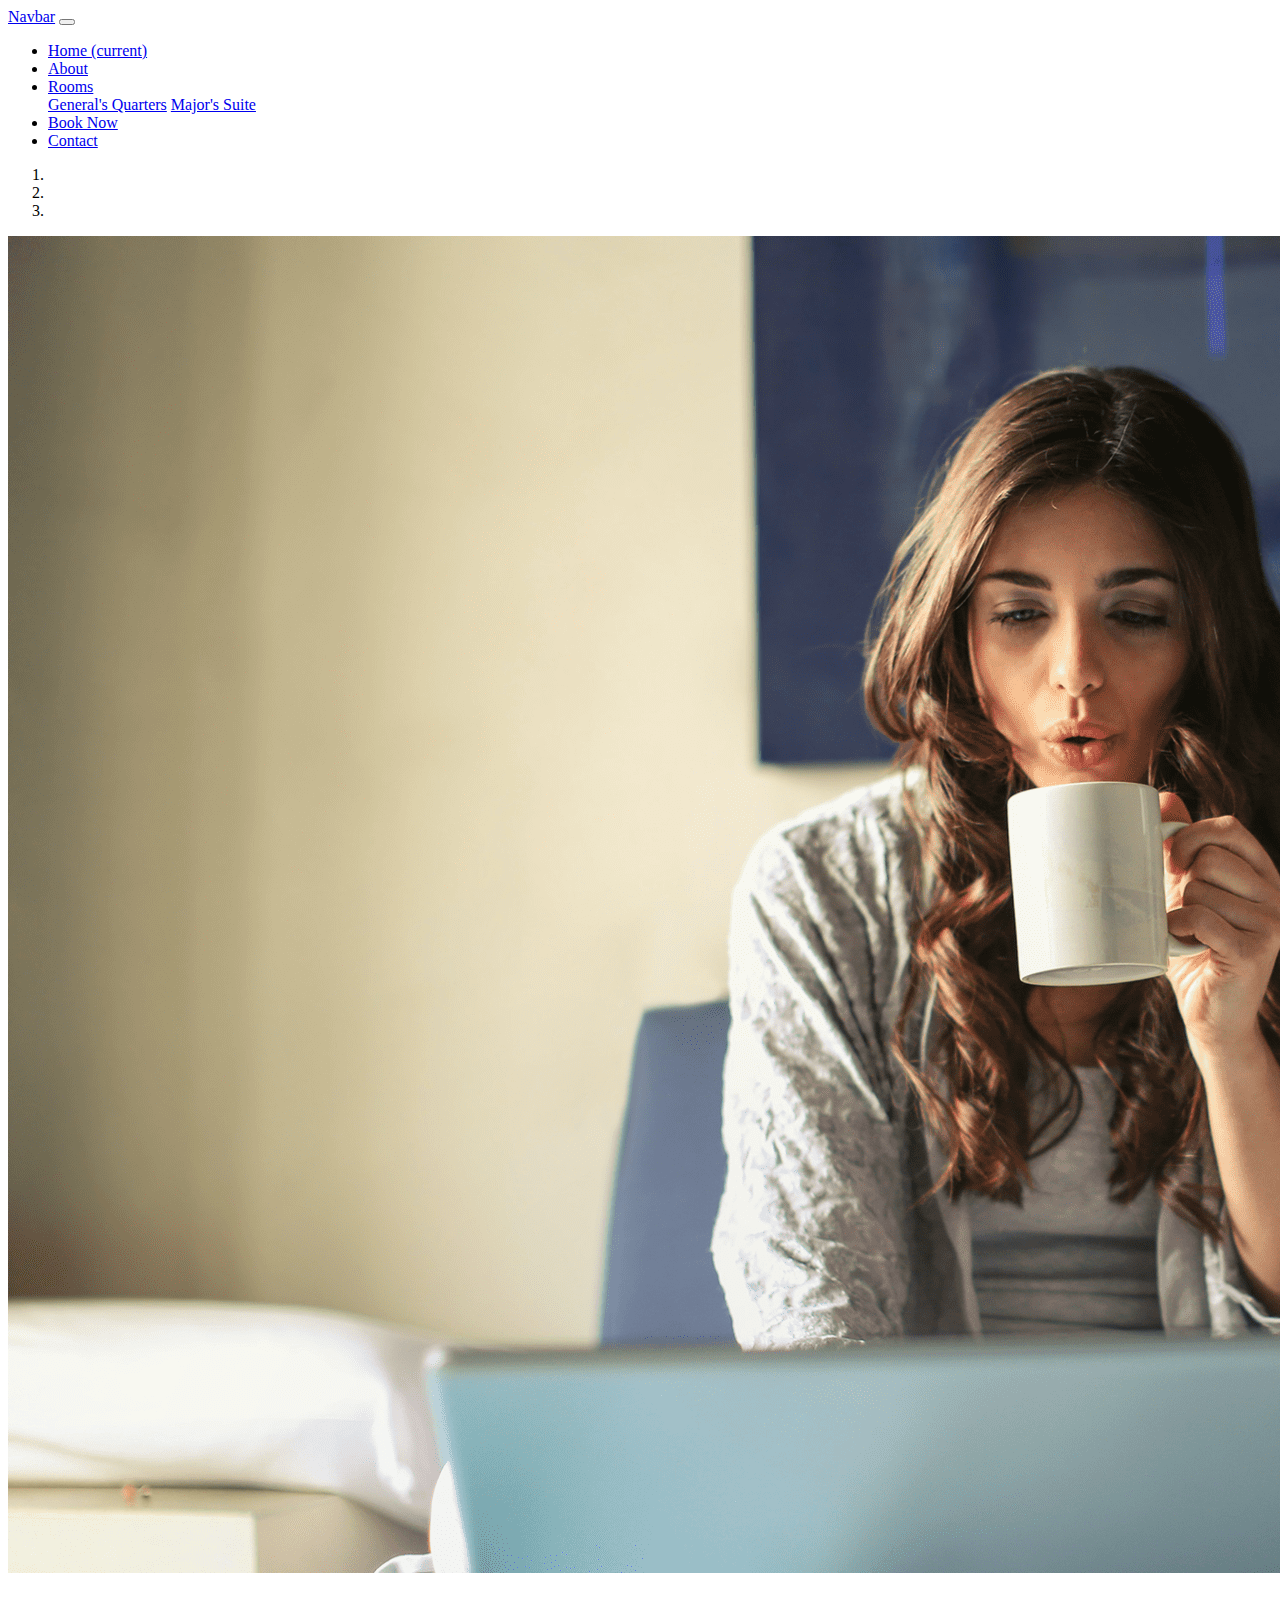
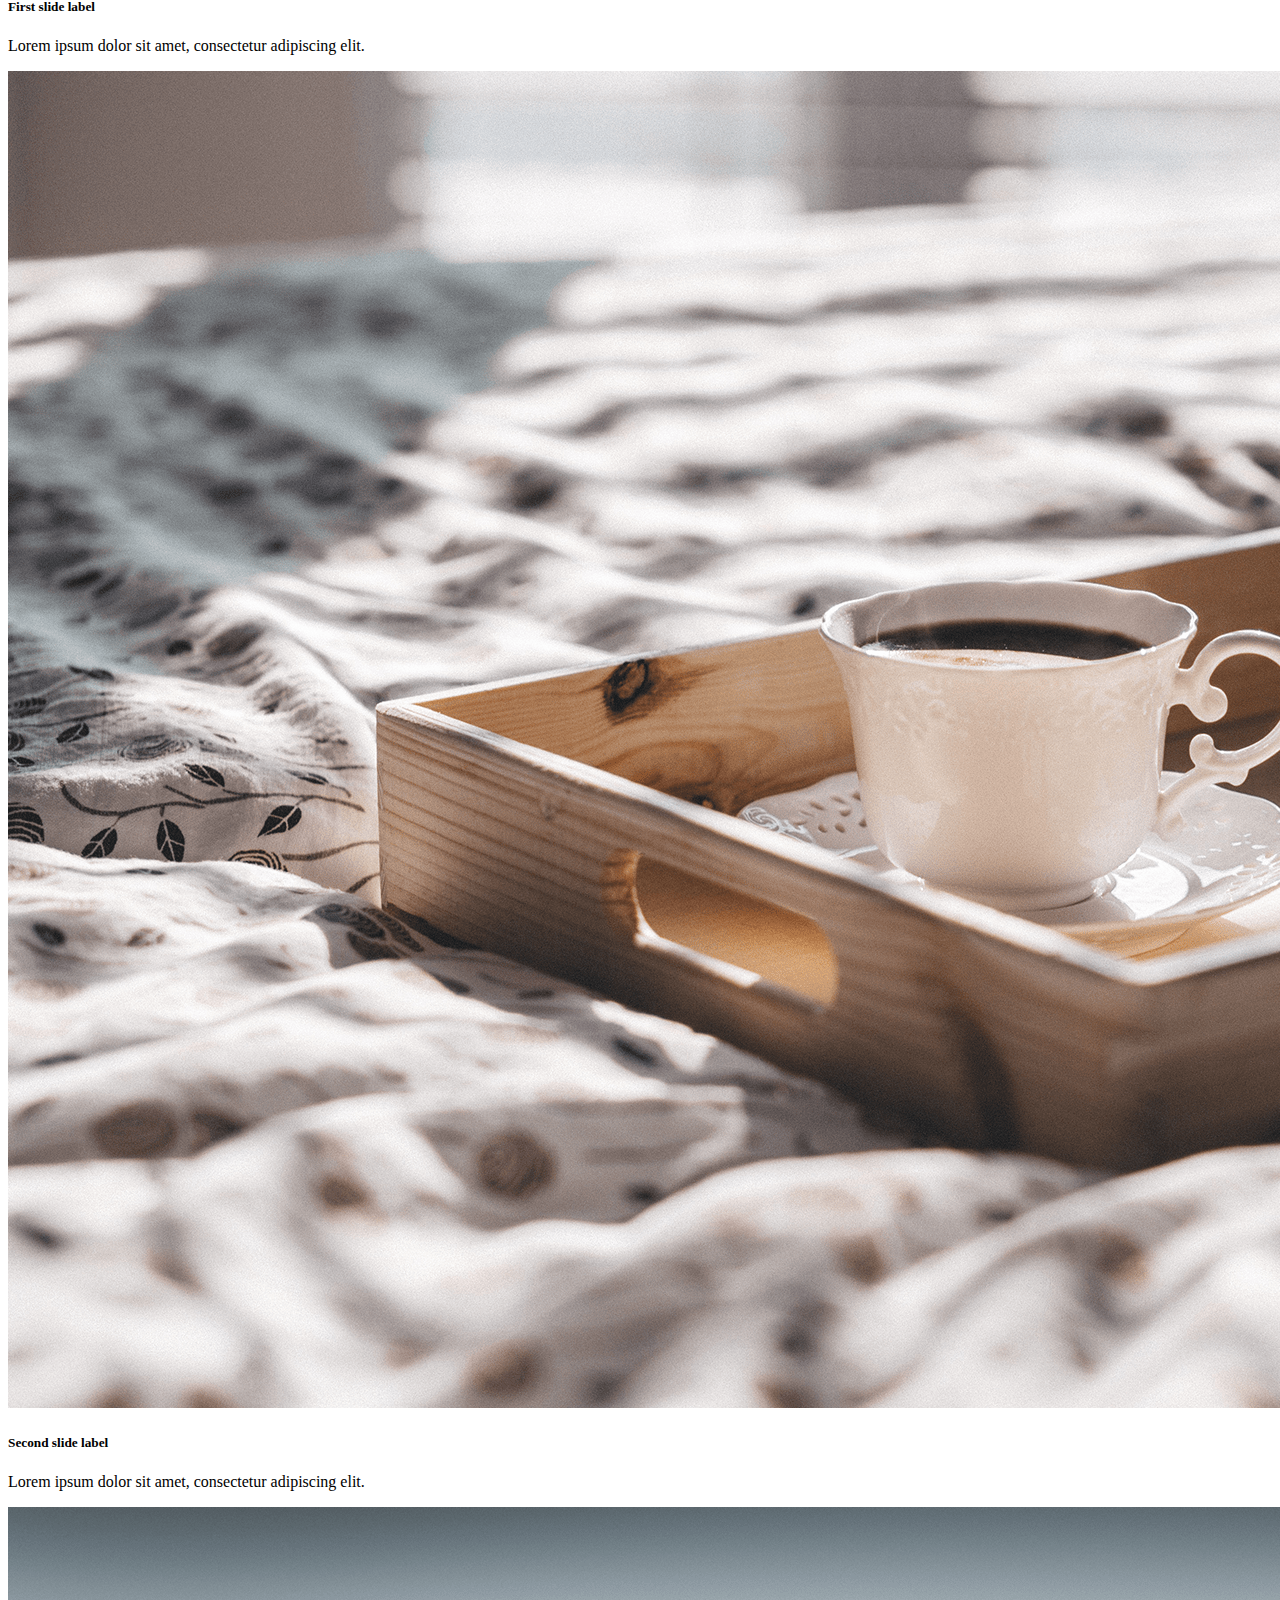
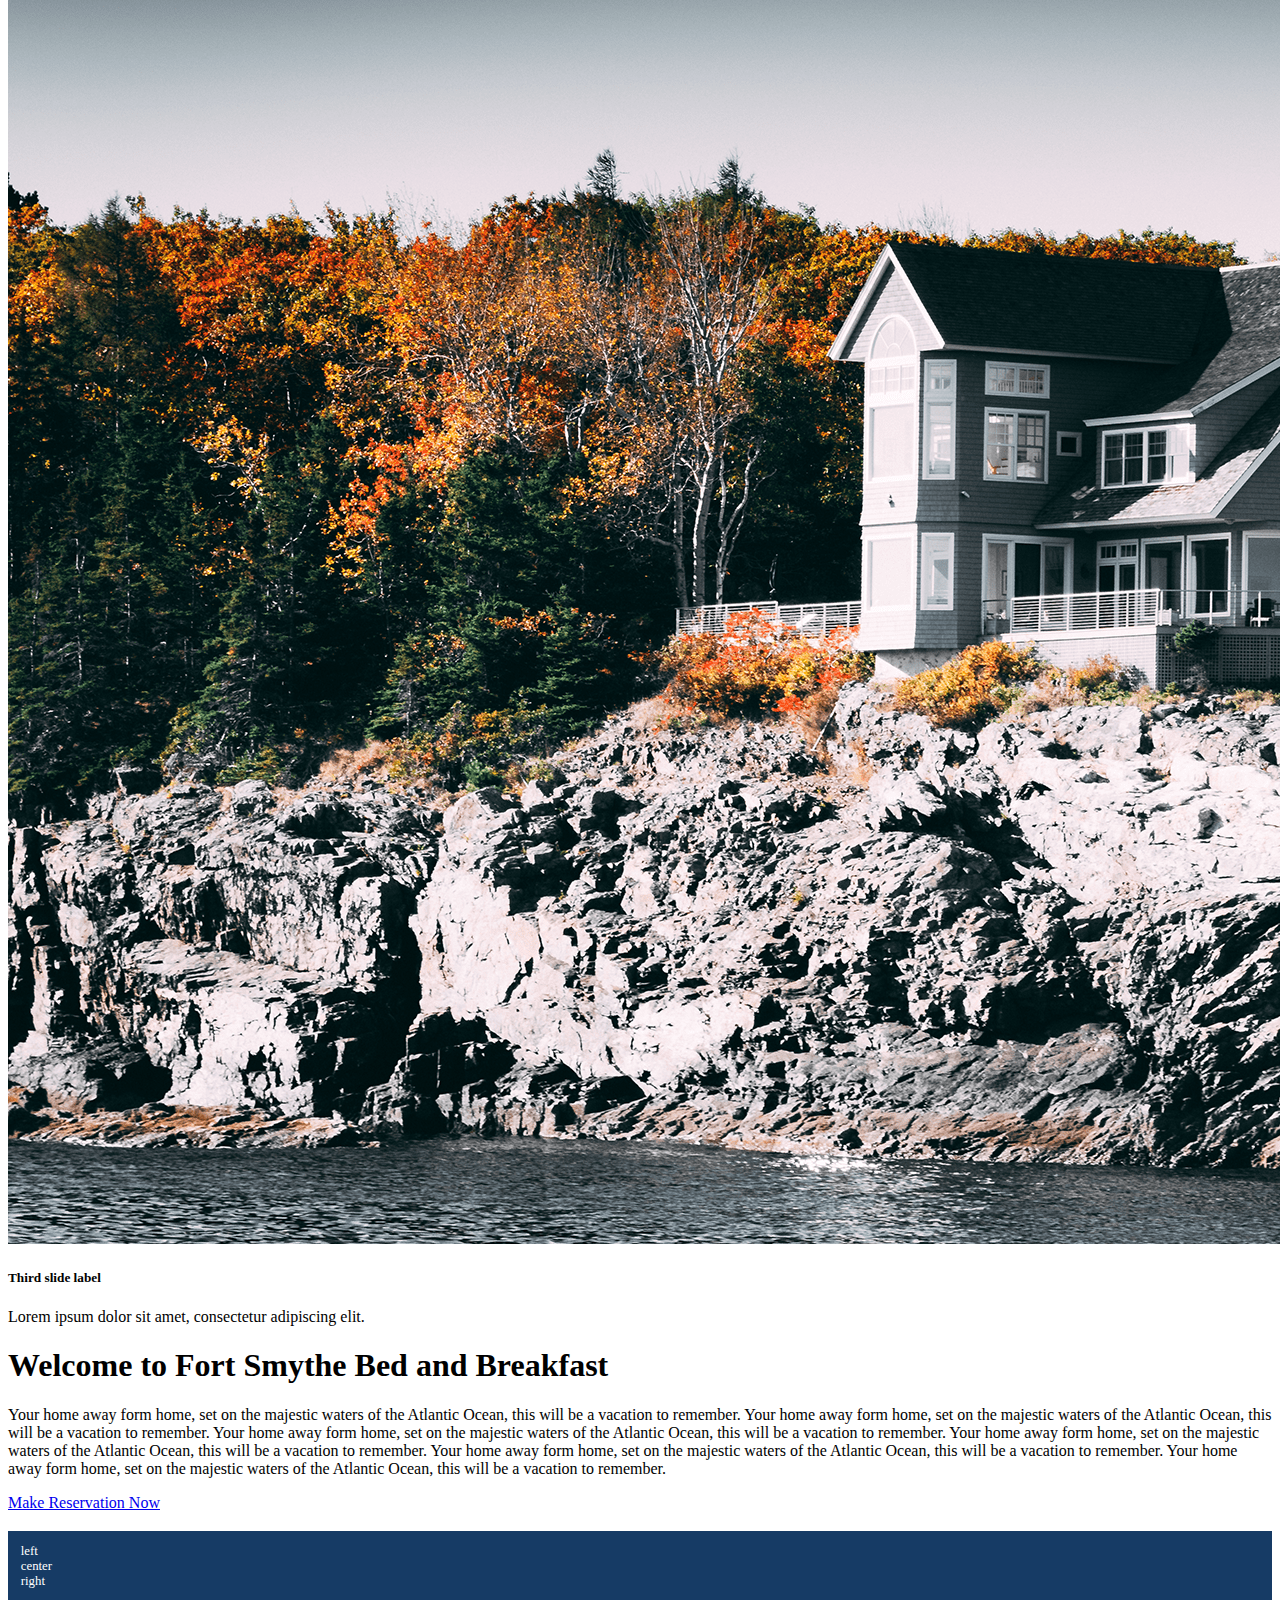
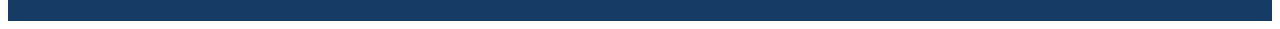
<file: html-source/index.html>
<!doctype html>
    <html lang="en">

    <head>
        <!-- Required meta tags -->
        <meta charset="utf-8">
        <meta name="viewport" content="width=device-width, initial-scale=1, shrink-to-fit=no">

        <title>My Nice Page</title>

        <link rel="stylesheet" href="https://cdn.jsdelivr.net/npm/bootstrap@4.6.0/dist/css/bootstrap.min.css" 
            integrity="sha384-B0vP5xmATw1+K9KRQjQERJvTumQW0nPEzvF6L/Z6nronJ3oUOFUFpCjEUQouq2+l" crossorigin="anonymous">

        <style>
            .my-footer {
                height: 5em;
                background-color: #163b65;
                margin-top: 1.5em;
                padding: 1em;
                color: white;
                font-size: 80%;
            }
        </style>
    </head>

    <body>

<nav class="navbar navbar-expand-lg navbar-dark bg-dark">
  <a class="navbar-brand" href="#">Navbar</a>
  <button class="navbar-toggler" type="button" data-toggle="collapse" data-target="#navbarNav" aria-controls="navbarNav" aria-expanded="false" aria-label="Toggle navigation">
    <span class="navbar-toggler-icon"></span>
  </button>
  <div class="collapse navbar-collapse" id="navbarNav">
    <ul class="navbar-nav">
      <li class="nav-item active">
        <a class="nav-link" href="index.html">Home <span class="sr-only">(current)</span></a>
      </li>
      <li class="nav-item">
        <a class="nav-link" href="about.html">About</a>
      </li>
      <li class="nav-item dropdown">
        <a class="nav-link dropdown-toggle" href="#" id="navbarDropdownMenuLink" role="button" data-toggle="dropdown" aria-haspopup="true" aria-expanded="false">
          Rooms
        </a>
        <div class="dropdown-menu" aria-labelledby="navbarDropdownMenuLink">
          <a class="dropdown-item" href="generals.html">General's Quarters</a>
          <a class="dropdown-item" href="majors.html">Major's Suite</a>
        </div>
      </li>
      <li class="nav-item">
        <a class="nav-link" href="reservation.html">Book Now</a>
      </li>
      <li class="nav-item">
        <a class="nav-link" href="contact.html">Contact</a>
      </li>
      
    </ul>
  </div>
</nav>


    <div id="main-carousel" class="carousel slide" data-ride="carousel">

        <ol class="carousel-indicators">
            <li data-target="#main-carousel" data-slide-to="0" class="active"></li>
            <li data-target="#main-carousel" data-slide-to="1"></li>
            <li data-target="#main-carousel" data-slide-to="2"></li>
        </ol>

        <div class="carousel-inner">
            <div class="carousel-item active">
                <img src="static/images/woman-laptop.png" class="d-block w-100" alt="Woman and laptop">
                <div class="carousel-caption d-none d-md-block">
                    <h5>First slide label</h5>
                    <p>Lorem ipsum dolor sit amet, consectetur adipiscing elit.</p>
                </div>
            </div>
            <div class="carousel-item">
                <img src="static/images/tray.png" class="d-block w-100" alt="Tray with coffee">
                <div class="carousel-caption d-none d-md-block">
                    <h5>Second slide label</h5>
                    <p>Lorem ipsum dolor sit amet, consectetur adipiscing elit.</p>
                </div>
            </div>
            <div class="carousel-item">
                <img src="static/images/outside.png" class="d-block w-100" alt="Outside">
                <div class="carousel-caption d-none d-md-block">
                    <h5>Third slide label</h5>
                    <p>Lorem ipsum dolor sit amet, consectetur adipiscing elit.</p>
                </div>
            </div>
        </div>
    </div>

    <div class="container">
        <div class="row">
            <div class="col">
                <h1 class="text-center mt-4">Welcome to Fort Smythe Bed and Breakfast</h1>
                <p>
                    Your home away form home, set on the majestic waters of the Atlantic Ocean, this will be a vacation to remember.
                    Your home away form home, set on the majestic waters of the Atlantic Ocean, this will be a vacation to remember.
                    Your home away form home, set on the majestic waters of the Atlantic Ocean, this will be a vacation to remember.
                    Your home away form home, set on the majestic waters of the Atlantic Ocean, this will be a vacation to remember.
                    Your home away form home, set on the majestic waters of the Atlantic Ocean, this will be a vacation to remember.
                    Your home away form home, set on the majestic waters of the Atlantic Ocean, this will be a vacation to remember.
                </p>
            </div>
        </div>


        <div class="row">

            <div class="col text-center">

                <a href="/search-availability" class="btn btn-success">Make Reservation Now</a>

            </div>
        </div>

    </div>


    <footer class="my-footer">
        <div class="row">
            <div class="col">
                left
            </div>

            <div class="col">
                center
            </div>

            <div class="col">
                right
            </div>
        </div>
    </footer>

    <script src="https://code.jquery.com/jquery-3.5.1.slim.min.js" 
        integrity="sha384-DfXdz2htPH0lsSSs5nCTpuj/zy4C+OGpamoFVy38MVBnE+IbbVYUew+OrCXaRkfj" 
        crossorigin="anonymous"></script>
    <script src="https://cdn.jsdelivr.net/npm/bootstrap@4.6.0/dist/js/bootstrap.bundle.min.js" 
        integrity="sha384-Piv4xVNRyMGpqkS2by6br4gNJ7DXjqk09RmUpJ8jgGtD7zP9yug3goQfGII0yAns" 
        crossorigin="anonymous"></script>


    </body>

    </html>
</file>
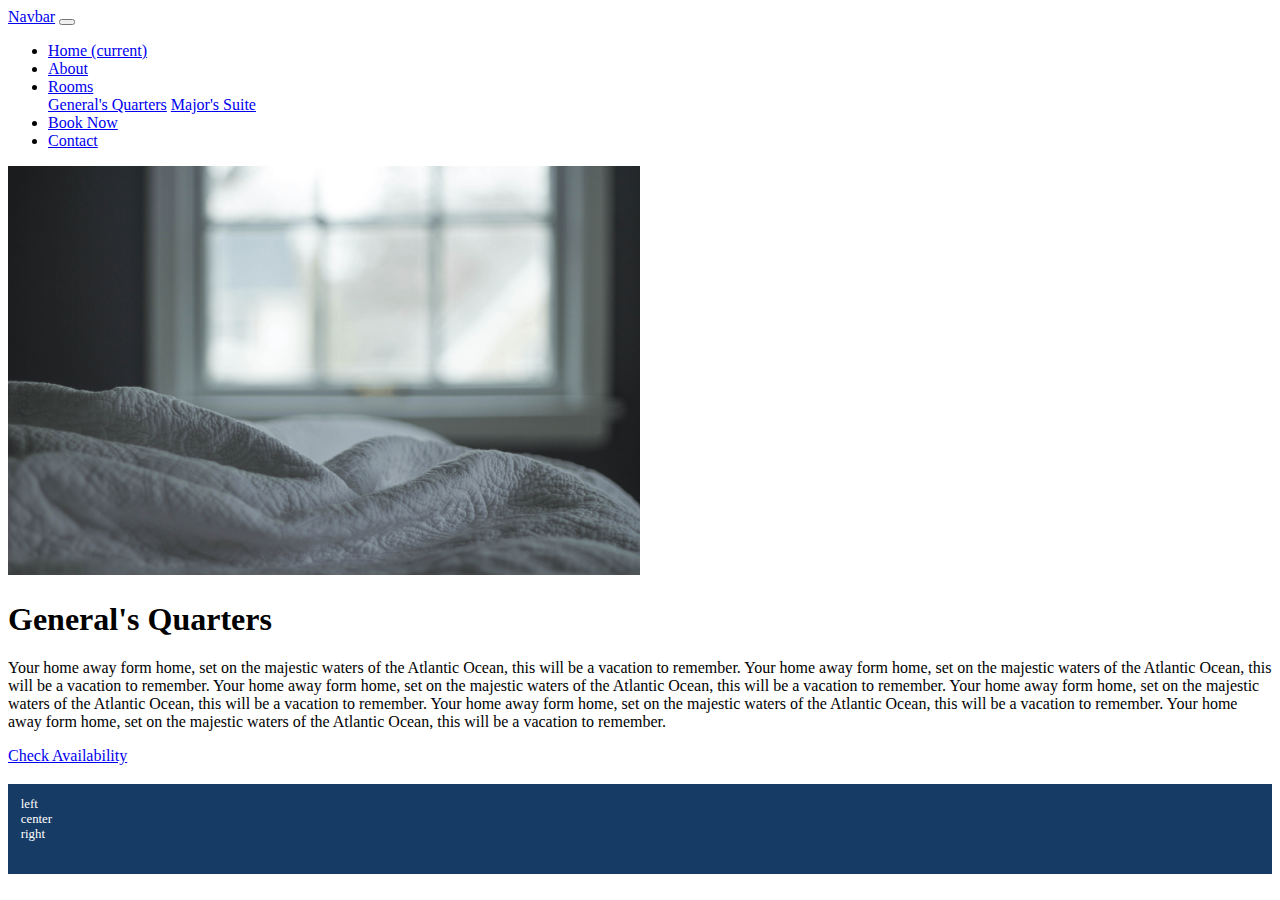
<file: html-source/generals.html>
<!doctype html>
    <html lang="en">

    <head>
        <!-- Required meta tags -->
        <meta charset="utf-8">
        <meta name="viewport" content="width=device-width, initial-scale=1, shrink-to-fit=no">

        <title>My Nice Page</title>

        <link rel="stylesheet" href="https://cdn.jsdelivr.net/npm/bootstrap@4.6.0/dist/css/bootstrap.min.css" 
            integrity="sha384-B0vP5xmATw1+K9KRQjQERJvTumQW0nPEzvF6L/Z6nronJ3oUOFUFpCjEUQouq2+l" crossorigin="anonymous">

        <style>
            .my-footer {
                height: 5em;
                background-color: #163b65;
                margin-top: 1.5em;
                padding: 1em;
                color: white;
                font-size: 80%;
            }
            .room-image {
            	max-width: 50%;
            }
        </style>
    </head>

    <body>

<nav class="navbar navbar-expand-lg navbar-dark bg-dark">
  <a class="navbar-brand" href="#">Navbar</a>
  <button class="navbar-toggler" type="button" data-toggle="collapse" data-target="#navbarNav" aria-controls="navbarNav" aria-expanded="false" aria-label="Toggle navigation">
    <span class="navbar-toggler-icon"></span>
  </button>
  <div class="collapse navbar-collapse" id="navbarNav">
    <ul class="navbar-nav">
      <li class="nav-item active">
        <a class="nav-link" href="index.html">Home <span class="sr-only">(current)</span></a>
      </li>
      <li class="nav-item">
        <a class="nav-link" href="about.html">About</a>
      </li>
      <li class="nav-item dropdown">
        <a class="nav-link dropdown-toggle" href="#" id="navbarDropdownMenuLink" role="button" data-toggle="dropdown" aria-haspopup="true" aria-expanded="false">
          Rooms
        </a>
        <div class="dropdown-menu" aria-labelledby="navbarDropdownMenuLink">
          <a class="dropdown-item" href="generals.html">General's Quarters</a>
          <a class="dropdown-item" href="majors.html">Major's Suite</a>
        </div>
      </li>
      <li class="nav-item">
        <a class="nav-link" href="reservation.html">Book Now</a>
      </li>
      <li class="nav-item">
        <a class="nav-link" href="contact.html">Contact</a>
      </li>
      
    </ul>
  </div>
</nav>


    

    <div class="container">


        <div class="row">
            <div class="col">
                <img src="static/images/generals-quarters.png"
                     class="img-fluid img-thumbnail mx-auto d-block room-image" alt="room image">
            </div>
        </div>


        <div class="row">
            <div class="col">
                <h1 class="text-center mt-4">General's Quarters</h1>
                <p>
                    Your home away form home, set on the majestic waters of the Atlantic Ocean, this will be a vacation
                    to remember.
                    Your home away form home, set on the majestic waters of the Atlantic Ocean, this will be a vacation
                    to remember.
                    Your home away form home, set on the majestic waters of the Atlantic Ocean, this will be a vacation
                    to remember.
                    Your home away form home, set on the majestic waters of the Atlantic Ocean, this will be a vacation
                    to remember.
                    Your home away form home, set on the majestic waters of the Atlantic Ocean, this will be a vacation
                    to remember.
                    Your home away form home, set on the majestic waters of the Atlantic Ocean, this will be a vacation
                    to remember.
                </p>
            </div>
        </div>


        <div class="row">

            <div class="col text-center">

                <a id="check-availability-button" href="/make-reservation-gq" class="btn btn-success">Check Availability</a>

            </div>
        </div>
        



    </div>


    <footer class="my-footer">
        <div class="row">
            <div class="col">
                left
            </div>

            <div class="col">
                center
            </div>

            <div class="col">
                right
            </div>
        </div>
    </footer>

    <script src="https://code.jquery.com/jquery-3.5.1.slim.min.js" 
        integrity="sha384-DfXdz2htPH0lsSSs5nCTpuj/zy4C+OGpamoFVy38MVBnE+IbbVYUew+OrCXaRkfj" 
        crossorigin="anonymous"></script>
    <script src="https://cdn.jsdelivr.net/npm/bootstrap@4.6.0/dist/js/bootstrap.bundle.min.js" 
        integrity="sha384-Piv4xVNRyMGpqkS2by6br4gNJ7DXjqk09RmUpJ8jgGtD7zP9yug3goQfGII0yAns" 
        crossorigin="anonymous"></script>


    </body>

    </html>
</file>
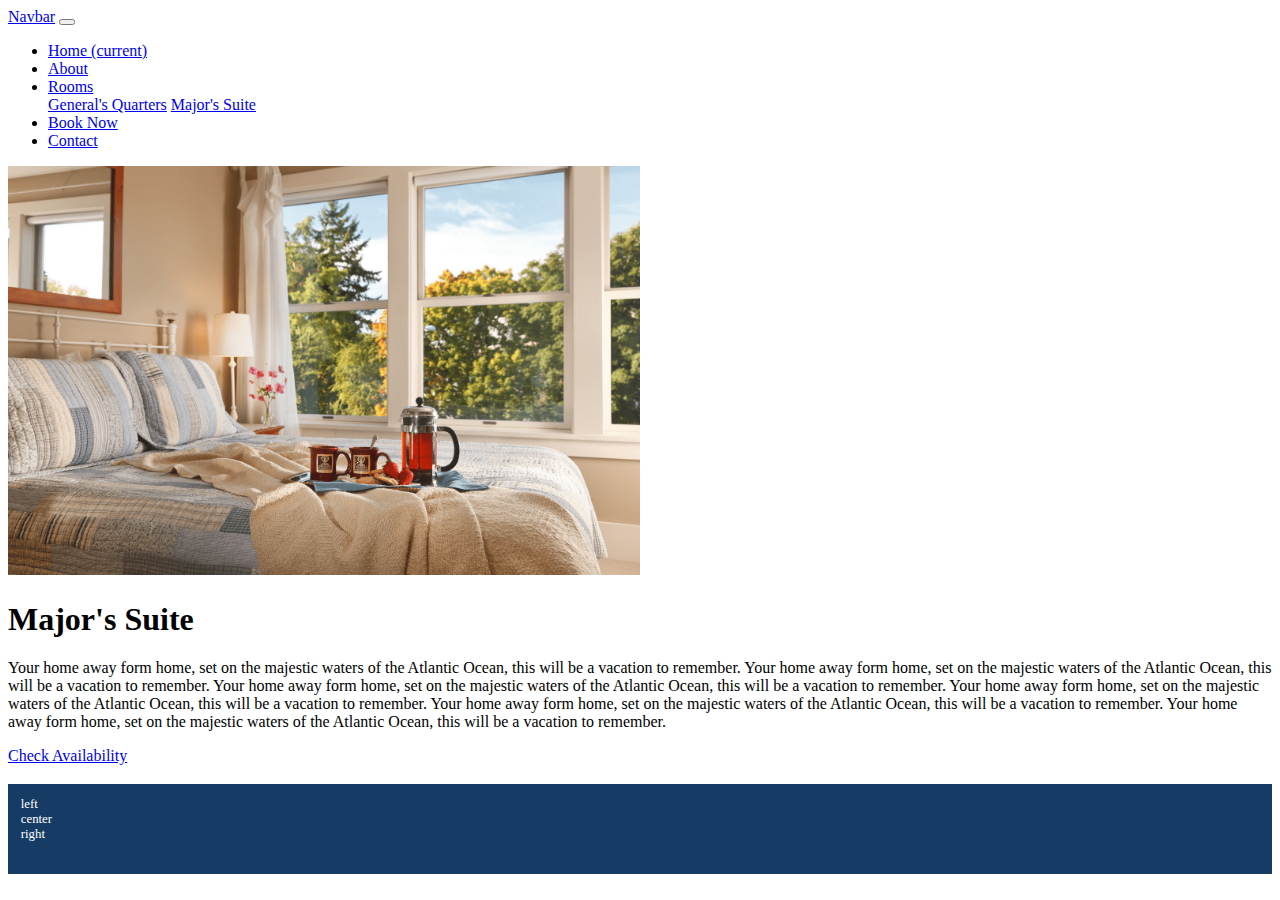
<file: html-source/majors.html>
<!doctype html>
    <html lang="en">

    <head>
        <!-- Required meta tags -->
        <meta charset="utf-8">
        <meta name="viewport" content="width=device-width, initial-scale=1, shrink-to-fit=no">

        <title>My Nice Page</title>

        <link rel="stylesheet" href="https://cdn.jsdelivr.net/npm/bootstrap@4.6.0/dist/css/bootstrap.min.css" 
            integrity="sha384-B0vP5xmATw1+K9KRQjQERJvTumQW0nPEzvF6L/Z6nronJ3oUOFUFpCjEUQouq2+l" crossorigin="anonymous">

        <style>
            .my-footer {
                height: 5em;
                background-color: #163b65;
                margin-top: 1.5em;
                padding: 1em;
                color: white;
                font-size: 80%;
            }
            .room-image {
              max-width: 50%;
            }
        </style>
    </head>

    <body>

<nav class="navbar navbar-expand-lg navbar-dark bg-dark">
  <a class="navbar-brand" href="#">Navbar</a>
  <button class="navbar-toggler" type="button" data-toggle="collapse" data-target="#navbarNav" aria-controls="navbarNav" aria-expanded="false" aria-label="Toggle navigation">
    <span class="navbar-toggler-icon"></span>
  </button>
  <div class="collapse navbar-collapse" id="navbarNav">
    <ul class="navbar-nav">
      <li class="nav-item active">
        <a class="nav-link" href="index.html">Home <span class="sr-only">(current)</span></a>
      </li>
      <li class="nav-item">
        <a class="nav-link" href="about.html">About</a>
      </li>
      <li class="nav-item dropdown">
        <a class="nav-link dropdown-toggle" href="#" id="navbarDropdownMenuLink" role="button" data-toggle="dropdown" aria-haspopup="true" aria-expanded="false">
          Rooms
        </a>
        <div class="dropdown-menu" aria-labelledby="navbarDropdownMenuLink">
          <a class="dropdown-item" href="generals.html">General's Quarters</a>
          <a class="dropdown-item" href="majors.html">Major's Suite</a>
        </div>
      </li>
      <li class="nav-item">
        <a class="nav-link" href="reservation.html">Book Now</a>
      </li>
      <li class="nav-item">
        <a class="nav-link" href="contact.html">Contact</a>
      </li>
      
    </ul>
  </div>
</nav>


    

    <div class="container">


        <div class="row">
            <div class="col">
                <img src="static/images/marjors-suite.png"
                     class="img-fluid img-thumbnail mx-auto d-block room-image" alt="room image">
            </div>
        </div>


        <div class="row">
            <div class="col">
                <h1 class="text-center mt-4">Major's Suite</h1>
                <p>
                    Your home away form home, set on the majestic waters of the Atlantic Ocean, this will be a vacation
                    to remember.
                    Your home away form home, set on the majestic waters of the Atlantic Ocean, this will be a vacation
                    to remember.
                    Your home away form home, set on the majestic waters of the Atlantic Ocean, this will be a vacation
                    to remember.
                    Your home away form home, set on the majestic waters of the Atlantic Ocean, this will be a vacation
                    to remember.
                    Your home away form home, set on the majestic waters of the Atlantic Ocean, this will be a vacation
                    to remember.
                    Your home away form home, set on the majestic waters of the Atlantic Ocean, this will be a vacation
                    to remember.
                </p>
            </div>
        </div>


        <div class="row">

            <div class="col text-center">

                <a id="check-availability-button" href="/make-reservation-ms" class="btn btn-success">Check Availability</a>

            </div>
        </div>
        



    </div>


    <footer class="my-footer">
        <div class="row">
            <div class="col">
                left
            </div>

            <div class="col">
                center
            </div>

            <div class="col">
                right
            </div>
        </div>
    </footer>

    <script src="https://code.jquery.com/jquery-3.5.1.slim.min.js" 
        integrity="sha384-DfXdz2htPH0lsSSs5nCTpuj/zy4C+OGpamoFVy38MVBnE+IbbVYUew+OrCXaRkfj" 
        crossorigin="anonymous"></script>
    <script src="https://cdn.jsdelivr.net/npm/bootstrap@4.6.0/dist/js/bootstrap.bundle.min.js" 
        integrity="sha384-Piv4xVNRyMGpqkS2by6br4gNJ7DXjqk09RmUpJ8jgGtD7zP9yug3goQfGII0yAns" 
        crossorigin="anonymous"></script>


    </body>

    </html>
</file>
